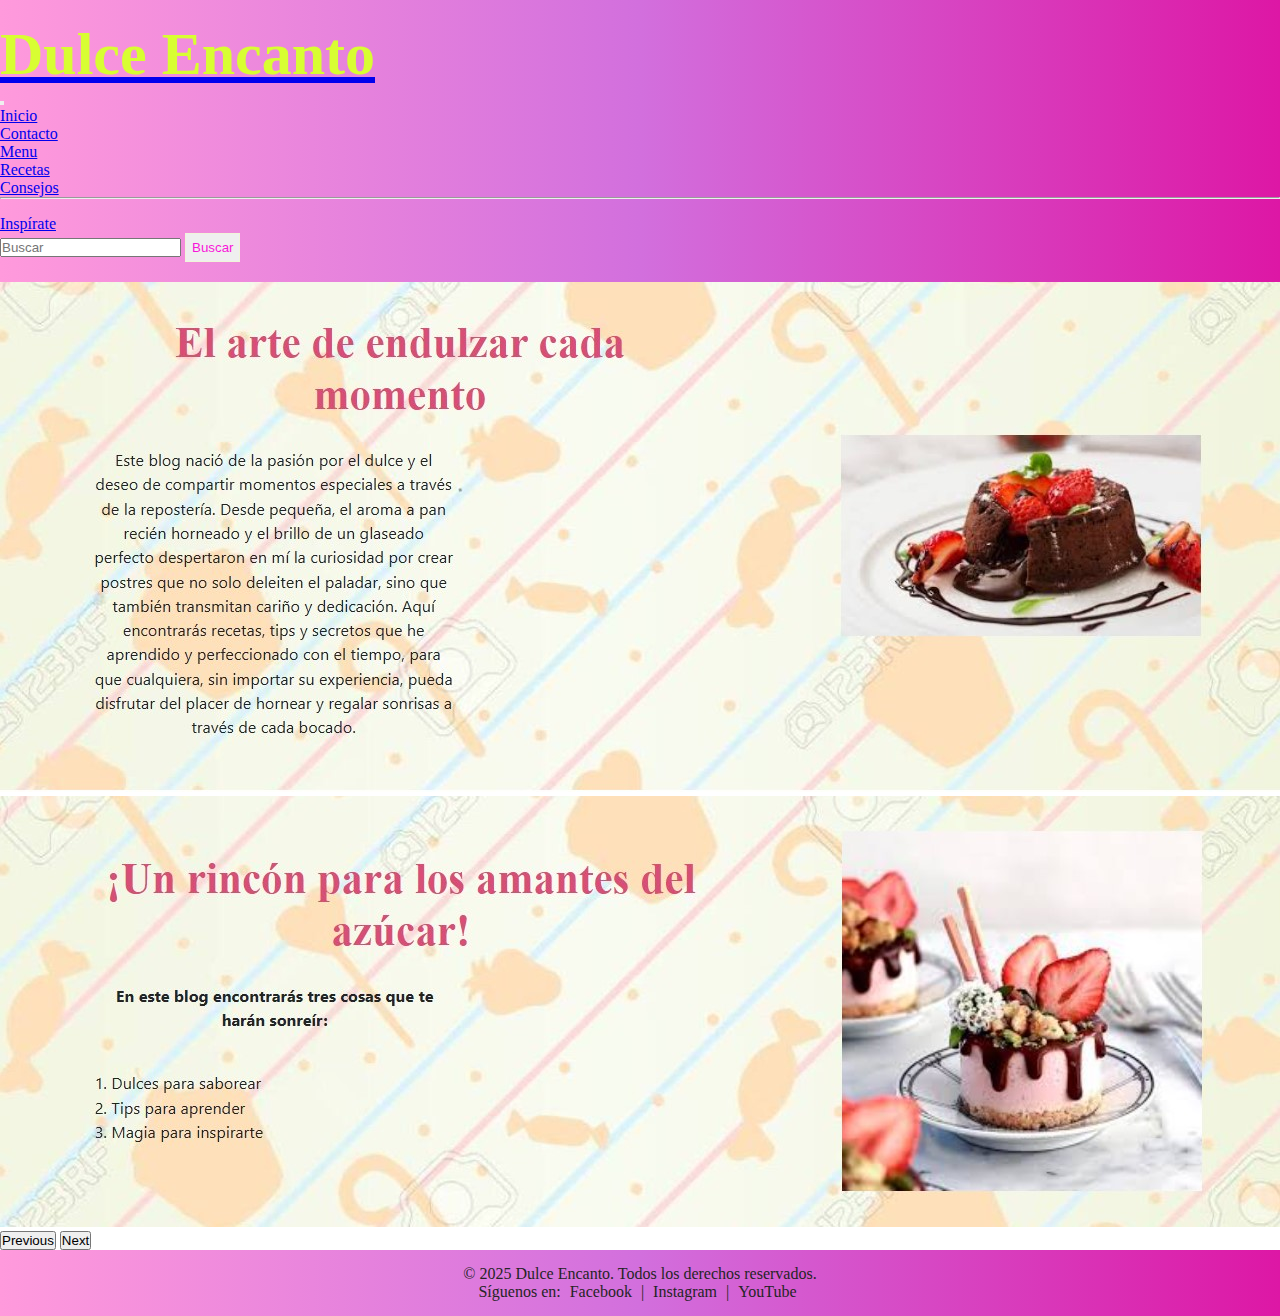
<file: index.html>
<!DOCTYPE html>
<html lang="en">

<head>
  <meta charset="UTF-8">
  <meta name="viewport" content="width=device-width, initial-scale=1.0">
  <link rel="stylesheet" href="./css/estilos.css">
  <link href="https://cdn.jsdelivr.net/npm/bootstrap@5.3.8/dist/css/bootstrap.min.css" rel="stylesheet" integrity="sha384-sRIl4kxILFvY47J16cr9ZwB07vP4J8+LH7qKQnuqkuIAvNWLzeN8tE5YBujZqJLB" crossorigin="anonymous">
  <title>Dulce Encanto</title> 
</head>

<body>

  <!-- <header>
    <h1><img src="./img/pastel.png" alt="" class="icono-titulo"> Dulce Encanto</h1>

    <nav>
      <ul class="barra-navegacion">
        <li class="enlaces"><a href="./index.html">INICIO</a></li>
        <li class="enlaces"><a href="./pages/recetas.html">RECETAS IRRESISTIBLES</a> </li>
        <li class="enlaces"><a href="./pages/consejos.html">CONSEJOS Y TRUCOS</a></li>
        <li class="enlaces"><a href="./pages/magia.html"> MAGIA PARA INSPIRARTE </a></li>
        <li class="enlaces"><a href="./pages/contacto.html">CONTACTO</a></li>
      </ul>
    </nav> 
  </header> -->
<header>
  <nav class="navbar navbar-expand-lg">
  <div class="container-fluid">
    <a class="navbar-brand" href="#"><h1>Dulce Encanto</h1></a>
    <button class="navbar-toggler" type="button" data-bs-toggle="collapse" data-bs-target="#navbarSupportedContent" aria-controls="navbarSupportedContent" aria-expanded="false" aria-label="Toggle navigation">
      <span class="navbar-toggler-icon"></span>
    </button>
    <div class="collapse navbar-collapse" id="navbarSupportedContent">
      <ul class="navbar-nav me-auto mb-2 mb-lg-0">
        <li class="nav-item">
          <a class="nav-link active" aria-current="page" href="./index.html">Inicio</a>
        </li>
        <li class="nav-item">
          <a class="nav-link" href="./pages/contacto.html">Contacto</a>
        </li>
        <li class="nav-item dropdown">
          <a class="nav-link dropdown-toggle" href="#" role="button" data-bs-toggle="dropdown" aria-expanded="false">
            Menu
          </a>
          <ul class="dropdown-menu">
            <li><a class="dropdown-item" href="./pages/recetas.html">Recetas </a></li>
            <li><a class="dropdown-item" href="./pages/consejos.html">Consejos</a></li>
            <li><hr class="dropdown-divider"></li>
            <li><a class="dropdown-item" href="./pages/magia.html">Inspírate</a></li>
          </ul>
        </li>
        
      </ul>
      <form class="d-flex" role="search">
        <input class="form-control me-2" type="search" placeholder="Buscar" aria-label="Search"/>
        <button class="btn-1" type="submit">Buscar</button>
      </form>
    </div>
  </div>
</nav>
</header>
  <main>
<!--
    <section class="contenedor">
      <div>
        <h2> El arte de endulzar cada momento</h2>
        <p>Este blog nació de la pasión por el dulce y el deseo de compartir momentos especiales a través de la
          repostería. Desde pequeña, el aroma a pan recién horneado y el brillo de un glaseado perfecto despertaron en
          mí la curiosidad por crear postres que no solo deleiten el paladar, sino que también transmitan cariño y
          dedicación. Aquí encontrarás recetas, tips y secretos que he aprendido y perfeccionado con el tiempo, para que
          cualquiera, sin importar su experiencia, pueda disfrutar del placer de hornear y regalar sonrisas a través de
          cada bocado.</p>
      </div>
      <img class="imagen" src="./img/postre_.jpg" alt="postre delicioso">
    </section>

    <section class="contenedor">
     
      <div>
         <h3>¡Un rincón para los amantes del azúcar!</h3>
         <p> <strong>En este blog encontrarás tres cosas que te harán sonreír: </strong></p>
        <al >
          <li> Dulces para saborear</li>
          <li> Tips para aprender </li>
          <li> Magia para inspirarte</li>
        </al>
           </div>
        <img class="imagen" src="./img/postre.jpg" alt="postre delicioso">
   
    </section> -->
    <div id="carouselExampleFade" class="carousel slide carousel-fade">
  <div class="carousel-inner">
    <div class="carousel-item active">
      <img src="./img/inicio1.jpg" class="d-block w-100" alt="...">
    </div>
    <div class="carousel-item">
      <img src="./img/inicio-2.jpg" class="d-block w-100" alt="...">
    </div>
    
  </div>
  <button class="carousel-control-prev" type="button" data-bs-target="#carouselExampleFade" data-bs-slide="prev">
    <span class="carousel-control-prev-icon" aria-hidden="true"></span>
    <span class="visually-hidden">Previous</span>
  </button>
  <button class="carousel-control-next" type="button" data-bs-target="#carouselExampleFade" data-bs-slide="next">
    <span class="carousel-control-next-icon" aria-hidden="true"></span>
    <span class="visually-hidden">Next</span>
  </button>
</div>
  </main>

  <footer>
    <div class="footer-container">
      <p>&copy; 2025 Dulce Encanto. Todos los derechos reservados.</p>
      <p>Síguenos en:
        <a href="#">Facebook</a> |
        <a href="#">Instagram</a> |
        <a href="#">YouTube</a>
      </p>
    </div>
  </footer>
   <script src="https://cdn.jsdelivr.net/npm/bootstrap@5.3.8/dist/js/bootstrap.bundle.min.js" integrity="sha384-FKyoEForCGlyvwx9Hj09JcYn3nv7wiPVlz7YYwJrWVcXK/BmnVDxM+D2scQbITxI" crossorigin="anonymous"></script>
</body>

</html>
</file>
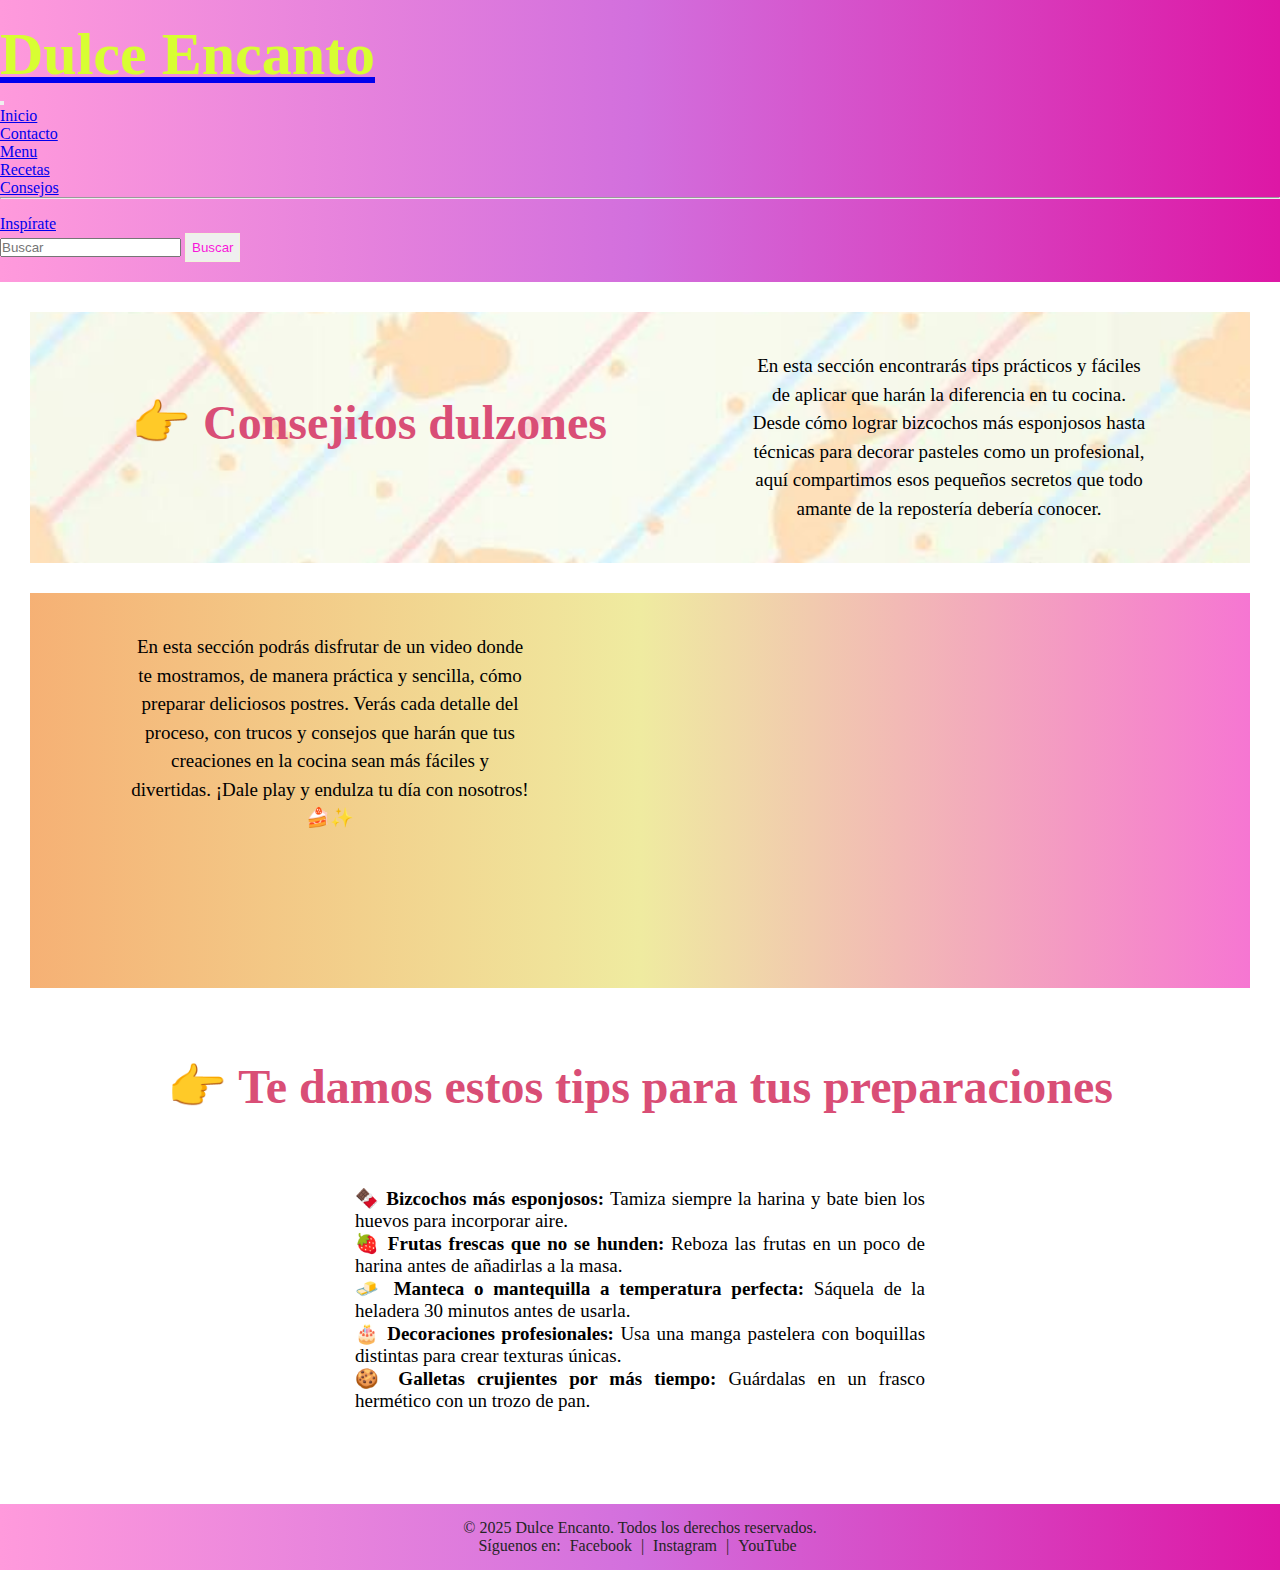
<file: pages/consejos.html>
<!DOCTYPE html>
<html lang="en">

<head>
  <meta charset="UTF-8">
  <meta name="viewport" content="width=device-width, initial-scale=1.0">
  <link rel="stylesheet" href="../css/estilos.css">
  <link href="https://cdn.jsdelivr.net/npm/bootstrap@5.3.8/dist/css/bootstrap.min.css" rel="stylesheet" integrity="sha384-sRIl4kxILFvY47J16cr9ZwB07vP4J8+LH7qKQnuqkuIAvNWLzeN8tE5YBujZqJLB" crossorigin="anonymous">
  <title>Dulce Encanto</title>
</head>

<body>
  <header>
  <nav class="navbar navbar-expand-lg">
  <div class="container-fluid">
    <a class="navbar-brand" href="../index.html"><h1>Dulce Encanto</h1></a>
    <button class="navbar-toggler" type="button" data-bs-toggle="collapse" data-bs-target="#navbarSupportedContent" aria-controls="navbarSupportedContent" aria-expanded="false" aria-label="Toggle navigation">
      <span class="navbar-toggler-icon"></span>
    </button>
    <div class="collapse navbar-collapse" id="navbarSupportedContent">
      <ul class="navbar-nav me-auto mb-2 mb-lg-0">
        <li class="nav-item">
          <a class="nav-link active" aria-current="page" href="../index.html">Inicio</a>
        </li>
        <li class="nav-item">
          <a class="nav-link" href="../pages/contacto.html">Contacto</a>
        </li>
        <li class="nav-item dropdown">
          <a class="nav-link dropdown-toggle" href="#" role="button" data-bs-toggle="dropdown" aria-expanded="false">
            Menu
          </a>
          <ul class="dropdown-menu">
            <li><a class="dropdown-item" href="../pages/recetas.html">Recetas </a></li>
            <li><a class="dropdown-item" href="../pages/consejos.html">Consejos</a></li>
            <li><hr class="dropdown-divider"></li>
            <li><a class="dropdown-item" href="../pages/magia.html">Inspírate</a></li>
          </ul>
        </li>
        
      </ul>
      <form class="d-flex" role="search">
        <input class="form-control me-2" type="search" placeholder="Buscar" aria-label="Search"/>
        <button class="btn-1" type="submit">Buscar</button>
      </form>
    </div>
  </div>
</nav>
</header>
  <main>
    <section class="consejos">
      <h1>👉 Consejitos dulzones</h1>
      <p>En esta sección encontrarás tips prácticos y fáciles de aplicar que harán la diferencia en tu cocina. Desde
        cómo lograr bizcochos más esponjosos hasta técnicas para decorar pasteles como un profesional, aquí compartimos
        esos pequeños secretos que todo amante de la repostería debería conocer.</p>
    </section>
    <section class="consejos_">
      <span>En esta sección podrás disfrutar de un video donde te mostramos, de manera práctica y sencilla, cómo
        preparar deliciosos postres. Verás cada detalle del proceso, con trucos y consejos que harán que tus creaciones
        en la cocina sean más fáciles y divertidas. ¡Dale play y endulza tu día con nosotros! 🍰✨</span>

      <iframe width="560" height="315" src="https://www.youtube.com/embed/2ZE_YNLmK_I?si=ZK3IV0UcfjjnmO6D"
        title="YouTube video player" frameborder="0"
        allow="accelerometer; autoplay; clipboard-write; encrypted-media; gyroscope; picture-in-picture; web-share"
        referrerpolicy="strict-origin-when-cross-origin" allowfullscreen></iframe>

    </section>
    <section class="consejeoss">
      <h2>👉 Te damos estos tips para tus preparaciones</h2>
    
       <div> 
      <al >
          <li> 🍫 <strong> Bizcochos más esponjosos:  </strong> Tamiza siempre la harina y bate bien los huevos para incorporar aire.</li>
          <li> 🍓<strong>  Frutas frescas que no se hunden: </strong>  Reboza las frutas en un poco de harina antes de añadirlas a la masa. </li>
          <li> 🧈 <strong> Manteca o mantequilla a temperatura perfecta:</strong> Sáquela de la heladera 30 minutos antes de usarla.</li>
          <li> 🎂 <strong> Decoraciones profesionales:</strong> Usa una manga pastelera con boquillas distintas para crear texturas únicas.</li>
          <li> 🍪 <strong> Galletas crujientes por más tiempo: </strong> Guárdalas en un frasco hermético con un trozo de pan.</li>
        </al>
      </div>

        

        
    </section>
  </main>
  <footer>
    <div class="footer-container">
      <p>&copy; 2025 Dulce Encanto. Todos los derechos reservados.</p>
      <p>Síguenos en:
        <a href="#">Facebook</a> |
        <a href="#">Instagram</a> |
        <a href="#">YouTube</a>
      </p>
    </div>
  </footer>
  <script src="https://cdn.jsdelivr.net/npm/bootstrap@5.3.8/dist/js/bootstrap.bundle.min.js" integrity="sha384-FKyoEForCGlyvwx9Hj09JcYn3nv7wiPVlz7YYwJrWVcXK/BmnVDxM+D2scQbITxI" crossorigin="anonymous"></script>
</body>

</html>
</file>
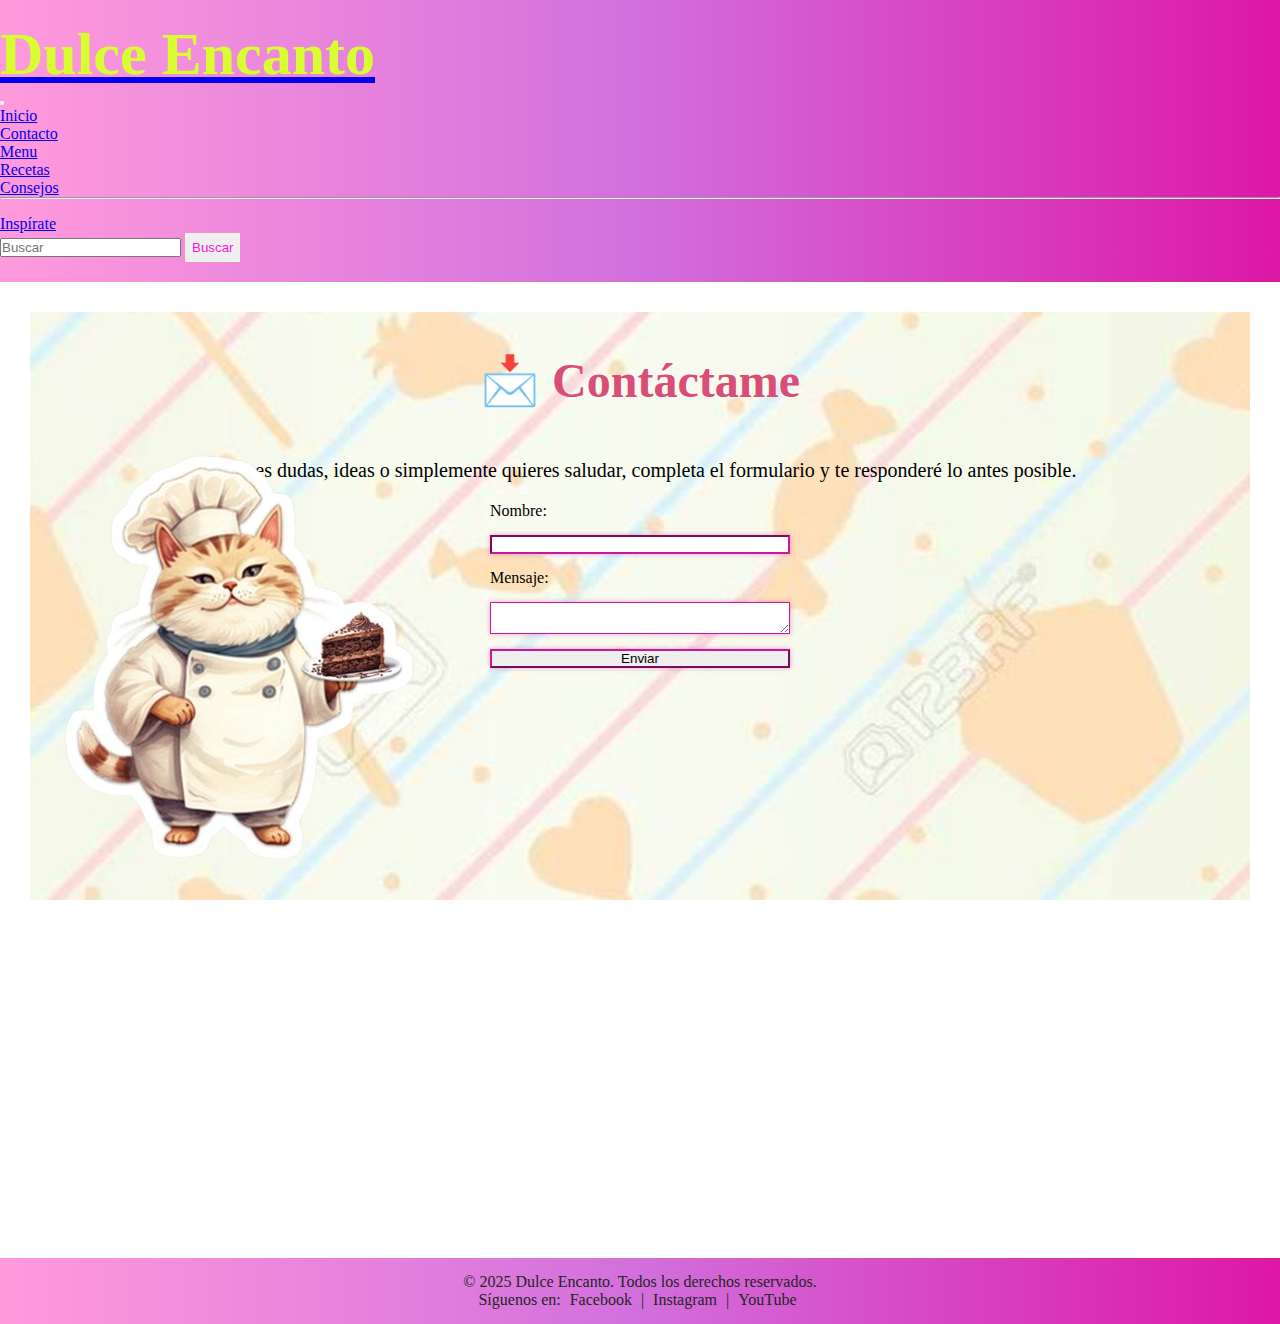
<file: pages/contacto.html>
<!DOCTYPE html>
<html lang="en">
<head>
    <meta charset="UTF-8">
    <meta name="viewport" content="width=device-width, initial-scale=1.0">
     <link rel="stylesheet"  href="../css/estilos.css">
     <link href="https://cdn.jsdelivr.net/npm/bootstrap@5.3.8/dist/css/bootstrap.min.css" rel="stylesheet" integrity="sha384-sRIl4kxILFvY47J16cr9ZwB07vP4J8+LH7qKQnuqkuIAvNWLzeN8tE5YBujZqJLB" crossorigin="anonymous">
    <title>Dulce Encanto</title>
</head>
<body>
    <header>
  <nav class="navbar navbar-expand-lg">
  <div class="container-fluid">
    <a class="navbar-brand" href="../index.html"><h1>Dulce Encanto</h1></a>
    <button class="navbar-toggler" type="button" data-bs-toggle="collapse" data-bs-target="#navbarSupportedContent" aria-controls="navbarSupportedContent" aria-expanded="false" aria-label="Toggle navigation">
      <span class="navbar-toggler-icon"></span>
    </button>
    <div class="collapse navbar-collapse" id="navbarSupportedContent">
      <ul class="navbar-nav me-auto mb-2 mb-lg-0">
        <li class="nav-item">
          <a class="nav-link active" aria-current="page" href="../index.html">Inicio</a>
        </li>
        <li class="nav-item">
          <a class="nav-link" href="../pages/contacto.html">Contacto</a>
        </li>
        <li class="nav-item dropdown">
          <a class="nav-link dropdown-toggle" href="#" role="button" data-bs-toggle="dropdown" aria-expanded="false">
            Menu
          </a>
          <ul class="dropdown-menu">
            <li><a class="dropdown-item" href="../pages/recetas.html">Recetas </a></li>
            <li><a class="dropdown-item" href="../pages/consejos.html">Consejos</a></li>
            <li><hr class="dropdown-divider"></li>
            <li><a class="dropdown-item" href="../pages/magia.html">Inspírate</a></li>
          </ul>
        </li>
        
      </ul>
      <form class="d-flex" role="search">
        <input class="form-control me-2" type="search" placeholder="Buscar" aria-label="Search"/>
        <button class="btn-1" type="submit">Buscar</button>
      </form>
    </div>
  </div>
</nav>
</header>
    <main>
       <section class="contacto">
        <h1>📩 Contáctame</h1>
         <p>Si tienes dudas, ideas o simplemente quieres saludar, completa el formulario y te responderé lo antes posible.</p>
        
        <form>
        
      <label for="nombre">Nombre:</label>
      <input type="text" name="nombre" id="nombre">
      <label for="mensaje">Mensaje:</label>
      <textarea name="mensaje"  id="mensaje"></textarea>
       <input type="submit" value="Enviar"> 
        </form>
    <img src="../img/gatito-pastelero.png" alt="">

       </section>
    </main>
     <footer>
  <div class="footer-container">
    <p>&copy; 2025 Dulce Encanto. Todos los derechos reservados.</p>
    <p>Síguenos en:
      <a href="#">Facebook</a> |
      <a href="#">Instagram</a> |
      <a href="#">YouTube</a>
    </p>
  </div>
</footer>
 <script src="https://cdn.jsdelivr.net/npm/bootstrap@5.3.8/dist/js/bootstrap.bundle.min.js" integrity="sha384-FKyoEForCGlyvwx9Hj09JcYn3nv7wiPVlz7YYwJrWVcXK/BmnVDxM+D2scQbITxI" crossorigin="anonymous"></script>

</body>
</html>
</file>
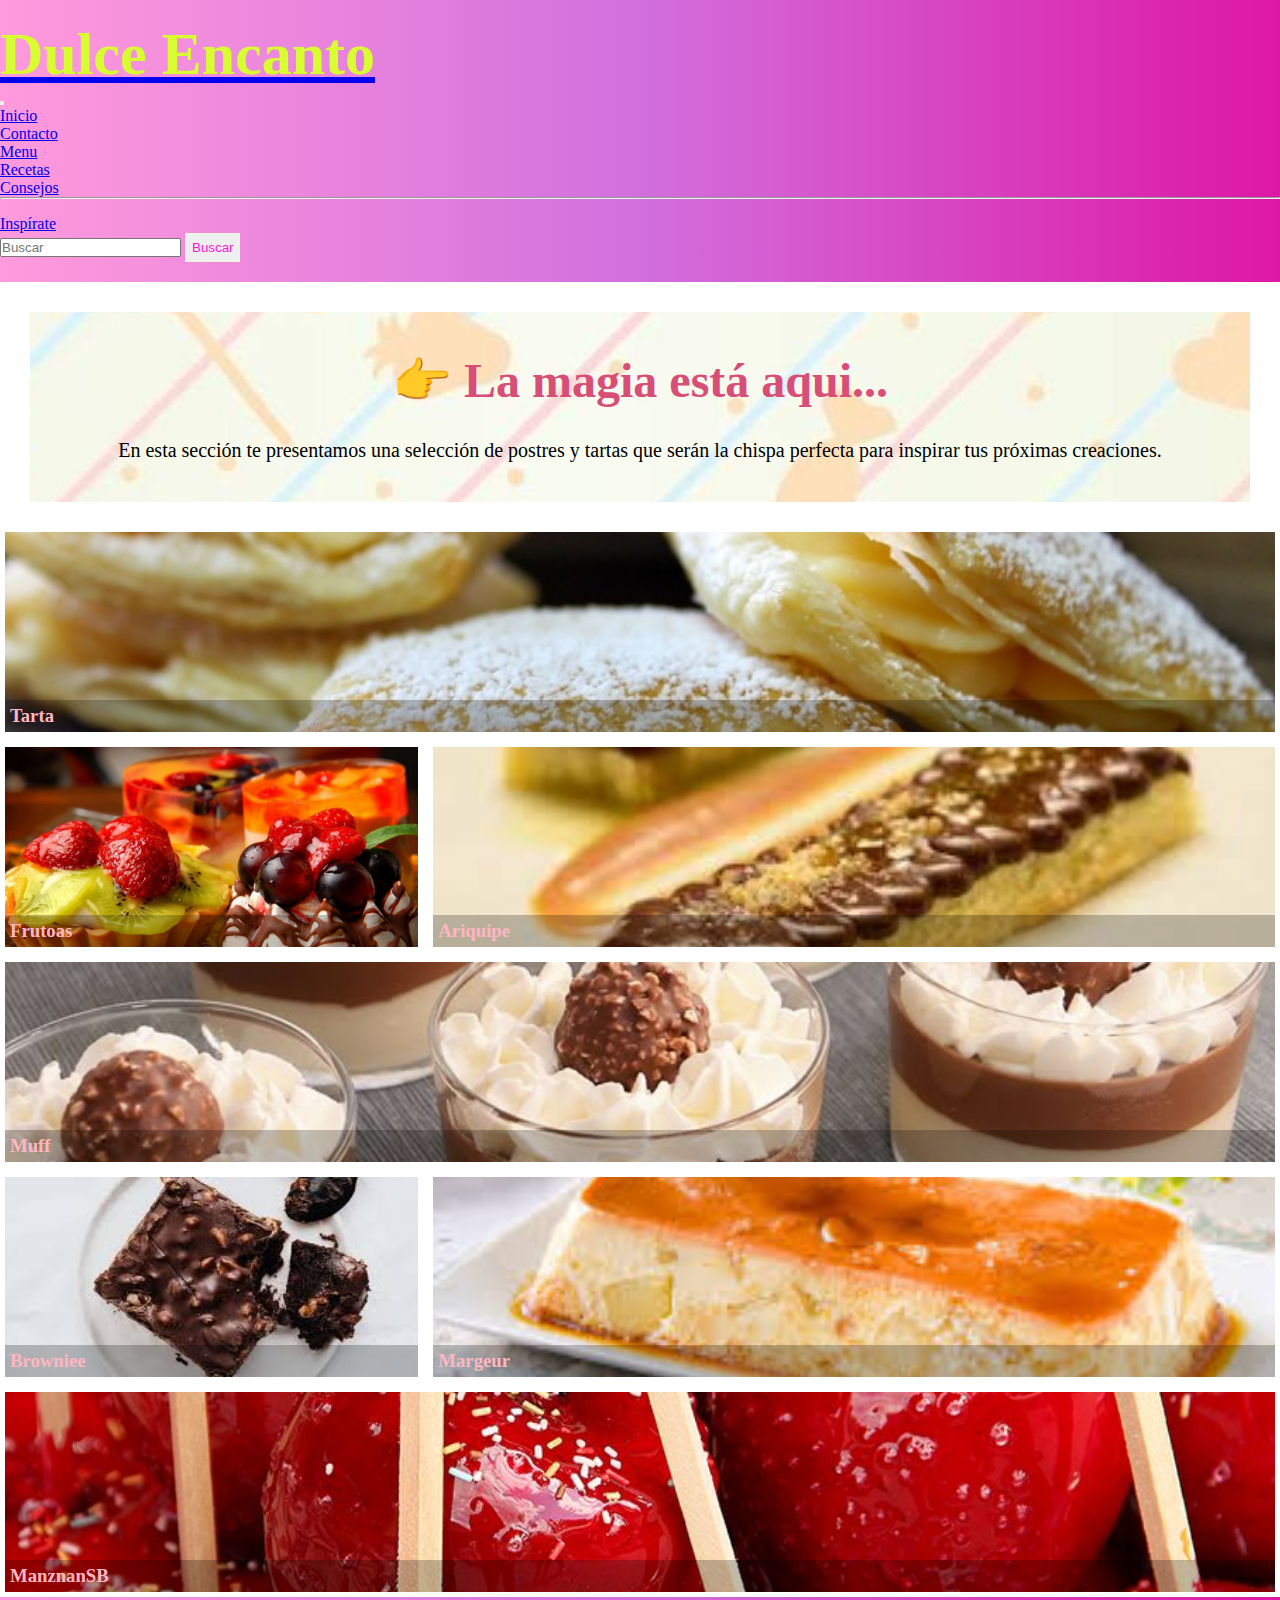
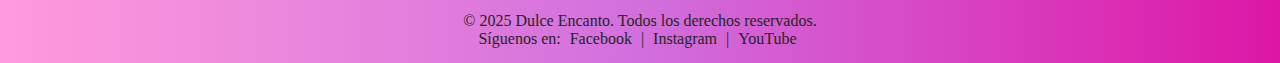
<file: pages/magia.html>
<!DOCTYPE html>
<html lang="en">

<head>
  <meta charset="UTF-8">
  <meta name="viewport" content="width=device-width, initial-scale=1.0">
  <link rel="stylesheet" href="../css/estilos.css">
  <link href="https://cdn.jsdelivr.net/npm/bootstrap@5.3.8/dist/css/bootstrap.min.css" rel="stylesheet" integrity="sha384-sRIl4kxILFvY47J16cr9ZwB07vP4J8+LH7qKQnuqkuIAvNWLzeN8tE5YBujZqJLB" crossorigin="anonymous">
  <title>Dulce Encanto</title>
</head>

<body>
  <header>
  <nav class="navbar navbar-expand-lg">
  <div class="container-fluid">
    <a class="navbar-brand" href="../index.html"><h1>Dulce Encanto</h1></a>
    <button class="navbar-toggler" type="button" data-bs-toggle="collapse" data-bs-target="#navbarSupportedContent" aria-controls="navbarSupportedContent" aria-expanded="false" aria-label="Toggle navigation">
      <span class="navbar-toggler-icon"></span>
    </button>
    <div class="collapse navbar-collapse" id="navbarSupportedContent">
      <ul class="navbar-nav me-auto mb-2 mb-lg-0">
        <li class="nav-item">
          <a class="nav-link active" aria-current="page" href="../index.html">Inicio</a>
        </li>
        <li class="nav-item">
          <a class="nav-link" href="../pages/contacto.html">Contacto</a>
        </li>
        <li class="nav-item dropdown">
          <a class="nav-link dropdown-toggle" href="#" role="button" data-bs-toggle="dropdown" aria-expanded="false">
            Menu
          </a>
          <ul class="dropdown-menu">
            <li><a class="dropdown-item" href="../pages/recetas.html">Recetas </a></li>
            <li><a class="dropdown-item" href="../pages/consejos.html">Consejos</a></li>
            <li><hr class="dropdown-divider"></li>
            <li><a class="dropdown-item" href="../pages/magia.html">Inspírate</a></li>
          </ul>
        </li>
        
      </ul>
      <form class="d-flex" role="search">
        <input class="form-control me-2" type="search" placeholder="Buscar" aria-label="Search"/>
        <button class="btn-1" type="submit">Buscar</button>
      </form>
    </div>
  </div>
</nav>
</header>
  <main>
    <section class="magia">
       <h2> 👉 La magia está aqui...</h2>
       <p>En esta sección te presentamos una selección de postres y tartas que serán la chispa perfecta para inspirar tus próximas creaciones.</p>
    </section>

   
    <section class="grid-galeria">

      <div class="grid-itms img-1">
        <img src="../img/img-1.jpg" alt="">
        <h3>Tarta</h3>
      </div>

      <div class="grid-itms img-2">
        <img src="../img/img-2.jpg" alt="">
        <h3>Frutoas</h3>
      </div>

      <div class="grid-itms img-36">
        <img src="../img/img-3.jpg" alt="">
        <h3>Ariquipe</h3>
      </div>

      <div class="grid-itms img-4">
        <img src="../img/img-4.jpg" alt="">
        <h3>Muff</h3>
      </div>

      

      <div class="grid-itms img-5">
        <img src="../img/img-5.jpg" alt="">
        <h3>Browniee</h3>
      </div>

      <div class="grid-itms img-36">
        <img src="../img/img-6.jpg" alt="">
        <h3>Margeur</h3>
      </div>

      <div class="grid-itms img-7">
        <img src="../img/img-7.jpg" alt="">
        <h3>ManznanSB</h3>
      </div>

    </section>

  </main>
  <footer>
    <div class="footer-container">
      <p>&copy; 2025 Dulce Encanto. Todos los derechos reservados.</p>
      <p>Síguenos en:
        <a href="#">Facebook</a> |
        <a href="#">Instagram</a> |
        <a href="#">YouTube</a>
      </p>
    </div>
  </footer>
  <script src="https://cdn.jsdelivr.net/npm/bootstrap@5.3.8/dist/js/bootstrap.bundle.min.js" integrity="sha384-FKyoEForCGlyvwx9Hj09JcYn3nv7wiPVlz7YYwJrWVcXK/BmnVDxM+D2scQbITxI" crossorigin="anonymous"></script>
</body>

</html>
</file>
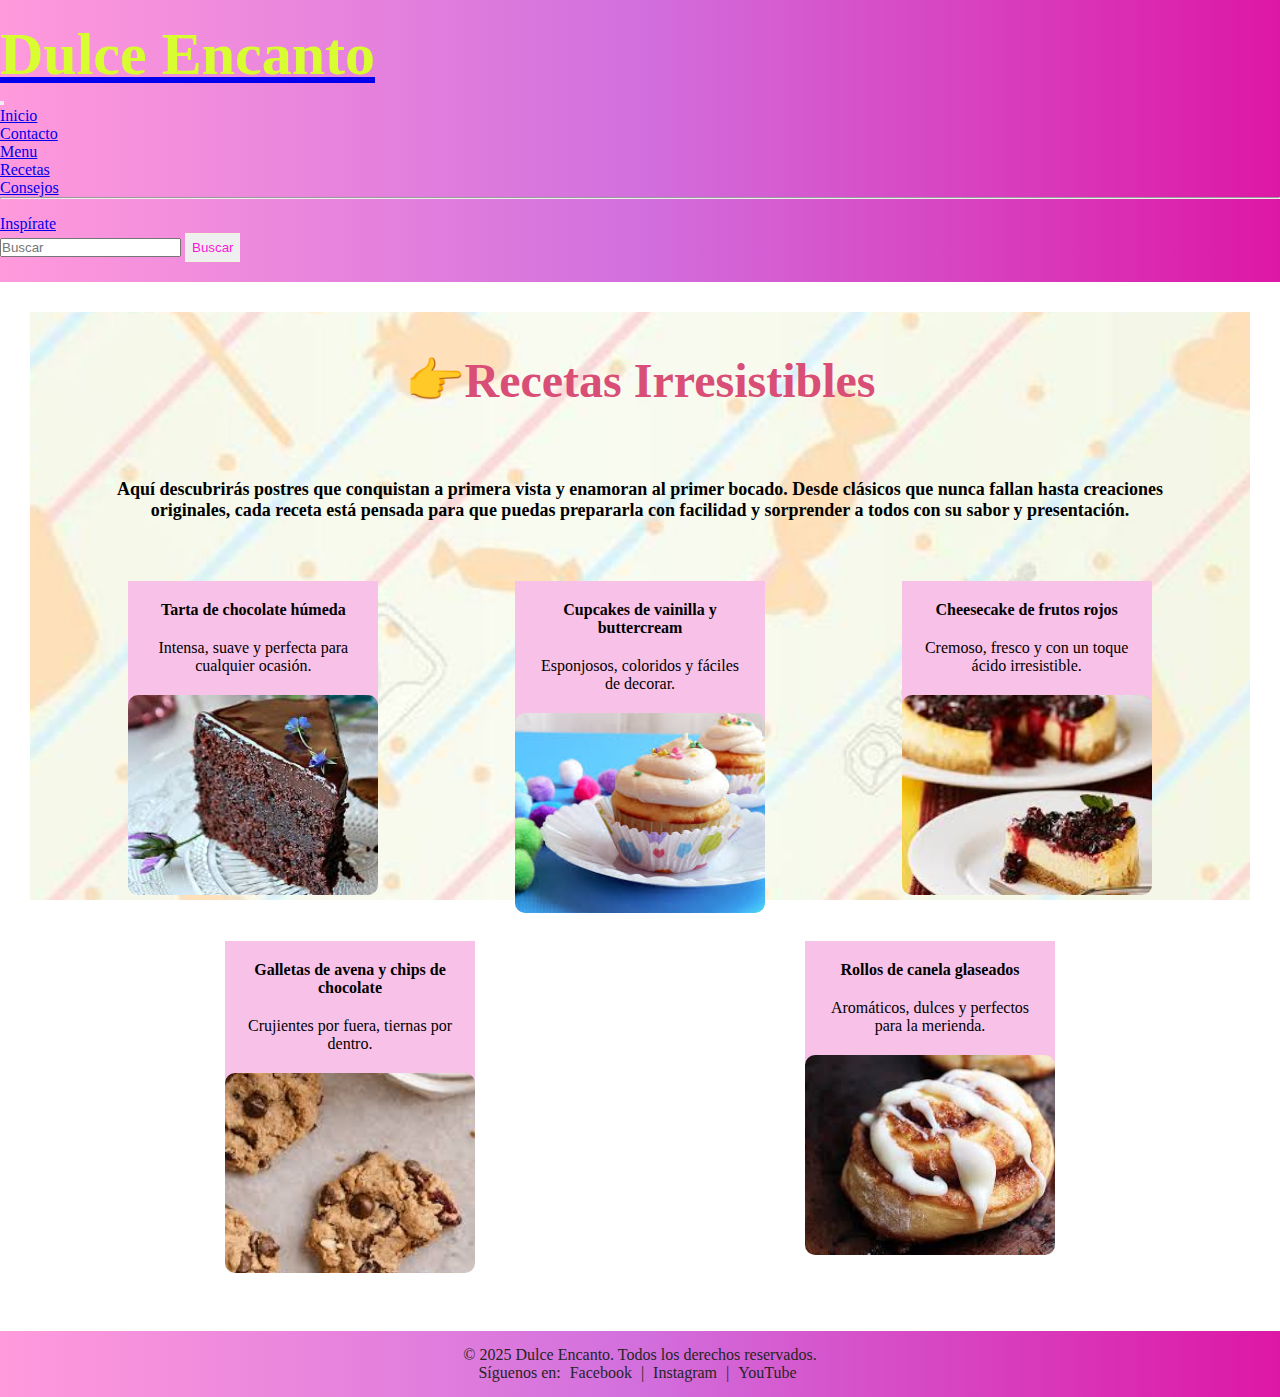
<file: pages/recetas.html>
<!DOCTYPE html>
<html lang="en">
<head>
    <meta charset="UTF-8">
    <meta name="viewport" content="width=device-width, initial-scale=1.0">
     <link rel="stylesheet"  href="../css/estilos.css">
     <link href="https://cdn.jsdelivr.net/npm/bootstrap@5.3.8/dist/css/bootstrap.min.css" rel="stylesheet" integrity="sha384-sRIl4kxILFvY47J16cr9ZwB07vP4J8+LH7qKQnuqkuIAvNWLzeN8tE5YBujZqJLB" crossorigin="anonymous">
    <title>Dulce Encanto</title>
</head>
<body>
    <header>
  <nav class="navbar navbar-expand-lg">
  <div class="container-fluid">
    <a class="navbar-brand" href="../index.html"><h1>Dulce Encanto</h1></a>
    <button class="navbar-toggler" type="button" data-bs-toggle="collapse" data-bs-target="#navbarSupportedContent" aria-controls="navbarSupportedContent" aria-expanded="false" aria-label="Toggle navigation">
      <span class="navbar-toggler-icon"></span>
    </button>
    <div class="collapse navbar-collapse" id="navbarSupportedContent">
      <ul class="navbar-nav me-auto mb-2 mb-lg-0">
        <li class="nav-item">
          <a class="nav-link active" aria-current="page" href="../index.html">Inicio</a>
        </li>
        <li class="nav-item">
          <a class="nav-link" href="../pages/contacto.html">Contacto</a>
        </li>
        <li class="nav-item dropdown">
          <a class="nav-link dropdown-toggle" href="#" role="button" data-bs-toggle="dropdown" aria-expanded="false">
            Menu
          </a>
          <ul class="dropdown-menu">
            <li><a class="dropdown-item" href="../pages/recetas.html">Recetas </a></li>
            <li><a class="dropdown-item" href="../pages/consejos.html">Consejos</a></li>
            <li><hr class="dropdown-divider"></li>
            <li><a class="dropdown-item" href="../pages/magia.html">Inspírate</a></li>
          </ul>
        </li>
        
      </ul>
      <form class="d-flex" role="search">
        <input class="form-control me-2" type="search" placeholder="Buscar" aria-label="Search"/>
        <button class="btn-1" type="submit">Buscar</button>
      </form>
    </div>
  </div>
</nav>
</header>
    <main>
        <section> 
           <section class="recetas_p ">
  <h2>👉Recetas Irresistibles</h2>
  <p><strong> Aquí descubrirás postres que conquistan a primera vista y enamoran al primer bocado. Desde clásicos que nunca fallan hasta creaciones originales, cada receta está pensada para que puedas prepararla con facilidad y sorprender a todos con su sabor y presentación.</strong> </p>
  
    <div>
      <h3>Tarta de chocolate húmeda</h3>
      <p>Intensa, suave y perfecta para cualquier ocasión.</p>
      <img src="../img/tortahumeda.jpg">
    </div>

    <div>
      <h3>Cupcakes de vainilla y buttercream</h3>
      <p>Esponjosos, coloridos y fáciles de decorar.</p>
      <img src="../img/cupcakes.jpg">
    </div>
    <div>
      <h3>Cheesecake de frutos rojos</h3>
      <p>Cremoso, fresco y con un toque ácido irresistible.</p>
         <img src="../img/cheesecake.jpg">
    </div>
    <div>
      <h3>Galletas de avena y chips de chocolate</h3>
      <p>Crujientes por fuera, tiernas por dentro.</p>
       <img src="../img/galleta.jpg">
    </div>
    <div>
      <h3>Rollos de canela glaseados</h3>
      <p>Aromáticos, dulces y perfectos para la merienda.</p>
      <img src="../img/rollos.jpg">
    </div>
</section>
         </main>
      <footer>
  <div class="footer-container">
    <p>&copy; 2025 Dulce Encanto. Todos los derechos reservados.</p>
    <p>Síguenos en:
      <a href="#">Facebook</a> |
      <a href="#">Instagram</a> |
      <a href="#">YouTube</a>
    </p>
  </div>
</footer>
<script src="https://cdn.jsdelivr.net/npm/bootstrap@5.3.8/dist/js/bootstrap.bundle.min.js" integrity="sha384-FKyoEForCGlyvwx9Hj09JcYn3nv7wiPVlz7YYwJrWVcXK/BmnVDxM+D2scQbITxI" crossorigin="anonymous"></script>
</body>
</html>
</file>
<file: css/estilos.css>
/*  fuente */
@import url('https://fonts.googleapis.com/css2?family=Walter+Turncoat&display=swap');

@import url('https://fonts.googleapis.com/css2?family=Henny+Penny&display=swap');

/*---reset */
* {
  margin: 0;
  padding: 0;
  box-sizing: border-box;
}



/*Header*/

header {
  background: linear-gradient(to right, #ff9adc, #d26fdd, #dd17a5);
  padding: 20px 0;

}
header nav a h1 {
  font-family: Cambria, Cochin, Georgia, Times, 'Times New Roman', serif;
  font-size: 60px;
  color:rgba(216, 254, 50, 1);

}
.btn-1{
  color: rgba(248, 22, 217, 1);
  border: 1px solid rgba(240, 245, 218, 1);
  padding:6px;
  
}

.btn-1:hover{
  background-color: rgba(201, 25, 154, 1);
  color:rgba(240, 245, 218, 1);
}

/* main  */




.recetas_p {
  padding: 40px;
  margin: 30px;
  background-image: url(../img/frame__.jpg);
  background-position: center;
  background-repeat: no-repeat;
  background-size: cover;
  background-attachment: fixed;
  display: flex;
  justify-content: space-around;
  align-items: center;
  gap: 20px;
  flex-wrap: wrap;
}

.recetas_p h2 {
  font-family: "Cambo", serif;
  text-align: center;
  font-size: 3em;
  font-weight: 600;
  color: #d94e76;
  margin-bottom: 30px;

}

.recetas_p p {

  margin: 20px;
  font-size: 18px;
  text-align: center;

}
.recetas_p div p{
   margin: 20px;
  font-size: 16px;
  text-align: center;

}

.recetas_p div h3{
   margin: 20px;
  font-size: 16px;
  text-align: center;

}
.recetas_p div {
  width: 250px;
  height: 300px;
  margin: 20px;
  text-align: center;
  background-color: rgb(248, 194, 232);

}

.recetas_p div img {
  width: 250px;
  /* ancho fijo */
  height: 200px;
  /* alto fijo */
  object-fit: cover;
  /* recorta la imagen para llenar el área */
  border-radius: 10px;

}
.recetas_p div img:hover {

 transform: scale(1.05);      
  filter: brightness(1.1);     
  transition: all 0.3s ease; 
  cursor: pointer;           
}
   

.consejos {
  padding: 40px;
  margin: 30px;
  background-image: url(../img/frame__.jpg);
  background-position: center;
  background-repeat: no-repeat;
  background-size: cover;
  background-attachment: fixed;
  display: flex;
  justify-content: space-around;
  align-items: center;
  gap: 20px;
  flex-wrap: wrap;
}

.consejos h1 {
  font-family: "Cambo", serif;
  text-align: center;
  font-size: 3em;
  font-weight: 600;
  color: #d94e76;
  margin-bottom: 30px;
}

.consejos p {
  max-width: 400px;
  font-size: 19px;
  font-weight: 400;
  line-height: 1.5;
  text-align: center;
}

.consejos_ {
  display: flex;
  flex-direction: row;
  justify-content: space-evenly;
  align-content: center;
  background: linear-gradient(to right, #ef791295, #efeba0, #f676d2);
  padding: 40px;
  margin: 30px;
}

.consejos_ span {
  max-width: 400px;
  font-size: 19px;
  font-weight: 400;
  line-height: 1.5;
  text-align: center
}

.consejeoss {
  padding: 40px;
  margin: 30px;
    display: flex;
  justify-content: space-around;
  align-items: center;
  gap: 20px;
  flex-wrap: wrap;
  background-image: url(../img/frame__.jpg);
  background-position: center;
  background-repeat: no-repeat;
  background-size: cover;
  background-attachment: fixed;

}

.consejeoss div {
  width: 50%;
}

.consejeoss al {
  list-style-type: none;
  margin: 25px;
  font-size: 19px;
  width: 10px;
  padding: 25px;
  text-align:justify;

}

.consejeoss h2 {
  font-family: "Cambo", serif;
  text-align: center;
  top:15px;
  font-size: 3em;
  font-weight: 600;
  color: #d94e76;
  margin-bottom: 30px;
 
}


.magia{
   padding: 40px;
  margin: 30px;
  background-image: url(../img/frame__.jpg);
  background-position: center;
  background-repeat: no-repeat;
  background-size: cover;
  background-attachment: fixed;
}
.magia h2{
   font-family: "Cambo", serif;
  text-align: center;
  font-size: 3em;
  font-weight: 600;
  color: #d94e76;
  margin-bottom: 30px;
}

.magia p{
   text-align: center;
     font-size: 20px;
}
.grid-galeria {

  margin: 5px;
  display: grid;
  grid-template-columns: repeat(3, 1fr);
  grid-auto-rows: 200px;
  gap: 15px;

}

.grid-galeria div img{
  width: 100%;
  height: 100%;
  object-fit: cover;
}
.img-1 {
  grid-column: span 3;
}
.img-4 {
  grid-column: span 3;
}
.img-7 {
  grid-column: span 3;
}
.img-36{
   grid-column: span 2;
}


.grid-itms {
  position:relative;
}

.grid-itms h3{
  position: absolute;
  bottom: 0;
  background-color: rgba(0, 0, 0, 0.232);
  color: #ffb6c1;
  padding: 5px;
  width: 100%;
}
.grid-itms img:hover {

 transform: scale(1.05);      
  filter: brightness(1.1);     
  transition: all 0.3s ease; 
  cursor: pointer;           
}


.contacto {
   padding: 40px;
  margin: 30px;
  display: flex;
  flex-direction:column;
  align-items: center;
  gap: 20px;
  flex-wrap: wrap;
  background-image: url(../img/frame__.jpg);
  background-position: center;
  background-repeat: no-repeat;
  background-size: cover;
  background-attachment: fixed;
}

.contacto h1{
  font-family: "Cambo", serif;
  text-align: center;
  font-size: 3em;
  font-weight: 600;
  color: #d94e76;
  margin-bottom: 30px;
}

.contacto p{
     text-align: center;
     font-size: 20px;
}

.contacto img{
  width: 500px;
  position:relative;
  bottom:280px;
  right:400px;
}


.contacto form{
  display: flex;
  flex-direction: column;
  gap: 15px;
}

.contacto input, textarea{
  border-color: #c9199a;
  outline: none;
  box-shadow: 0 0 5px rgba(201, 25, 154, 0.4);
  width:300px;
  align-items:stretch;
}

footer {
  background: linear-gradient(to right, #ff9adc, #d26fdd, #dd17a5);
  -webkit-text-fill-color: rgb(37, 36, 37);
  gap: 20px;
}

footer {
  background-color: #ffb6c1;
  color: #fff;
  text-align: center;
  padding: 15px 0;
  font-family: "Cambo", serif;
}

footer a {
  color: #fff;
  text-decoration: none;
  margin: 0 5px;
}

footer a:hover {
  text-decoration: underline;
}

.footer-container {
  max-width: 900px;
  margin: auto;
}


@media screen and (max-width: 650px) {
  .contenedor div h3 {
    font-family: "Cambo", serif;
    text-align: center;
    font-size: 30px;
    font-weight: 600;
    color: #d94e76; 
    margin-bottom: 30px;
  }
.contenedor div h2 {
  font-family: "Cambo", serif;
  text-align: center;
  font-size:30px;
  font-weight: 600;
  color: #d94e76;
  margin-bottom: 30px;
}

.magia h2{
   font-family: "Cambo", serif;
  text-align: center;
  font-size: 30px;
  font-weight: 600;
  color: #d94e76;
  margin-bottom: 30px;
}
.consejeoss h2 {
  font-family: "Cambo", serif;
  text-align: center;
  font-size: 30px;
  font-weight: 600;
  color: #d94e76;
  margin-bottom: 30px;
}

.consejos h1 {
  font-family: "Cambo", serif;
  text-align: center;
  font-size: 30px;
  font-weight: 600;
  color: #d94e76;
  margin-bottom: 30px;
}

.recetas_p h2 {
  font-family: "Cambo", serif;
  text-align: center;
  font-size: 30px;
  font-weight: 600;
  color: #d94e76;
  margin-bottom: 30px;

}


@media screen and (max-width: 858px) {
  .grid-galeria {
    grid-template-columns: repeat(2, 1fr);
    grid-auto-rows: 220px;
  }

  .grid-itms {
    grid-column: span 1;
    grid-row: span 1;
  }

  .img-7 {
    grid-column: span 2;
  }
}

@media screen and (max-width: 650px) {
.consejos_ {
 display: flex;
  justify-content: space-around;
  align-items: center;
  gap: 20px;
  flex-wrap: wrap;
  background: linear-gradient(to right, #ef791295, #efeba0, #f676d2);
  padding: 40px;
  margin: 30px;
}
.consejeoss {
  padding: 40px;
  margin: 30px;
  display: flex;
 justify-content: space-around;
  align-items: center;
  gap: 20px;
  flex-wrap: wrap;
  background-image: url(../img/frame__.jpg);
  background-position: center;
  background-repeat: no-repeat;
  background-size: cover;
  background-attachment: fixed;

}


.consejeoss al {
  list-style-type: none;
  margin: 25px;
  font-size: 19px;
  width: 10px;
  padding: 25px; 
  text-align:center; 

}


 }

 @media screen and (max-width:483px) {
.grid-galeria {

  grid-template-columns: 1fr;
  

}

.grid-itms {
 grid-column:span 1;

}

}
}
</file>
